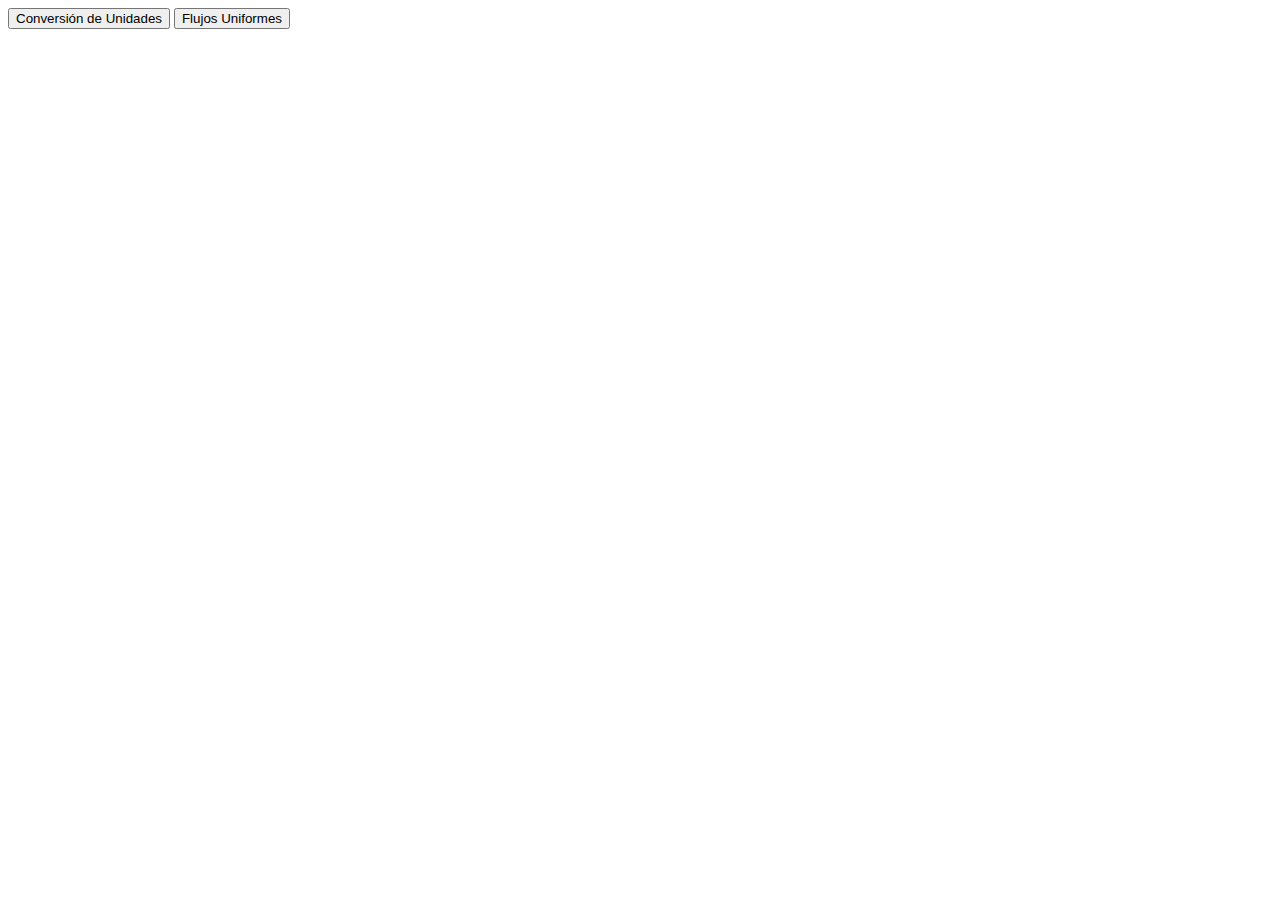
<file: index.html>
<!DOCTYPE html PUBLIC "-//W3C//DTD XHTML 1.0 Transitional//EN" "http://www.w3.org/TR/xhtml1/DTD/xhtml1-transitional.dtd">
<html xmlns="http://www.w3.org/1999/xhtml">
<head>
<meta http-equiv="Content-Type" content="text/html; charset=utf-8" />
<title>Usos de la ecuación de manning</title>
<link href="estilos.css" rel="stylesheet" type="text/css" />
<script type="text/javascript" src="ecuaciones.js"></script>
<script type="text/javascript" src="llamadasAsincronas.js"></script>
</head>

<body>
<button onclick="cargar()">Conversión de Unidades</button>
<button onclick="cargar2()">Flujos Uniformes</button>
<div id="areadecontenido"></div>
</body>
</html>
</file>
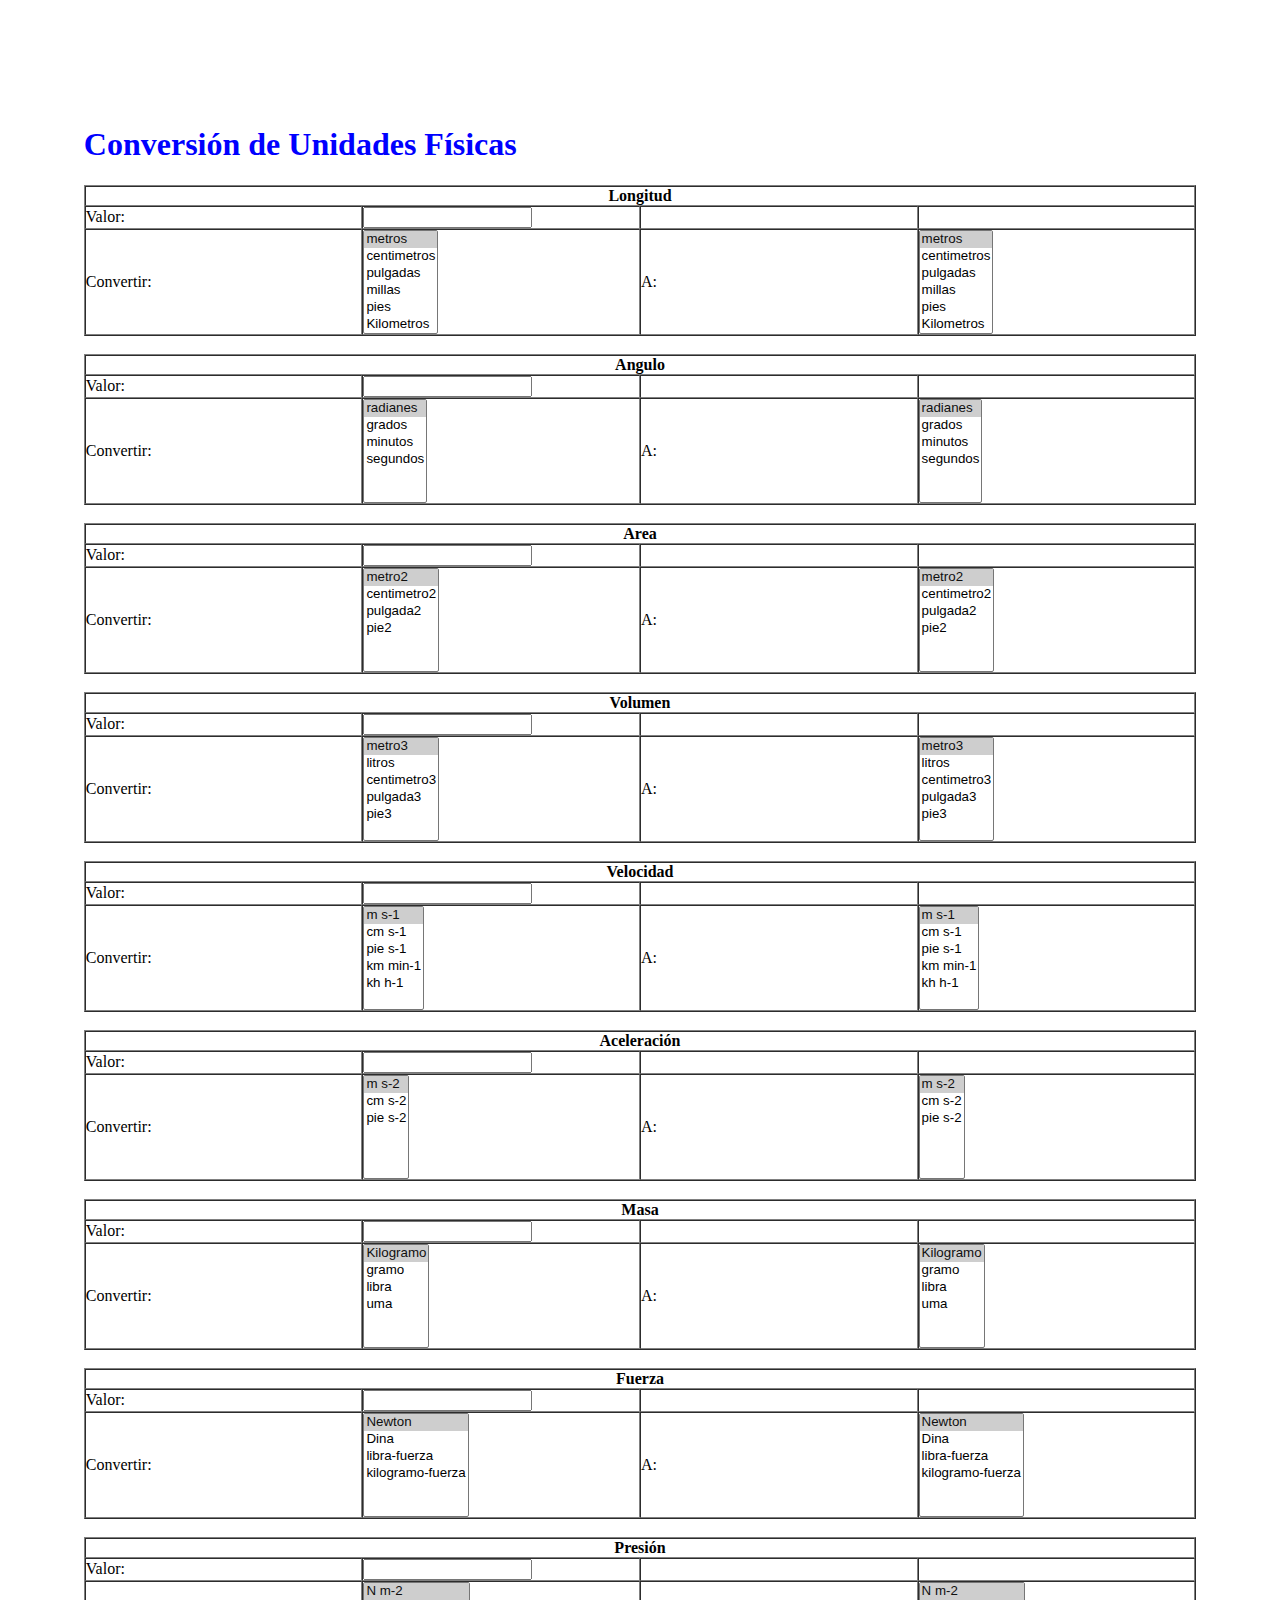
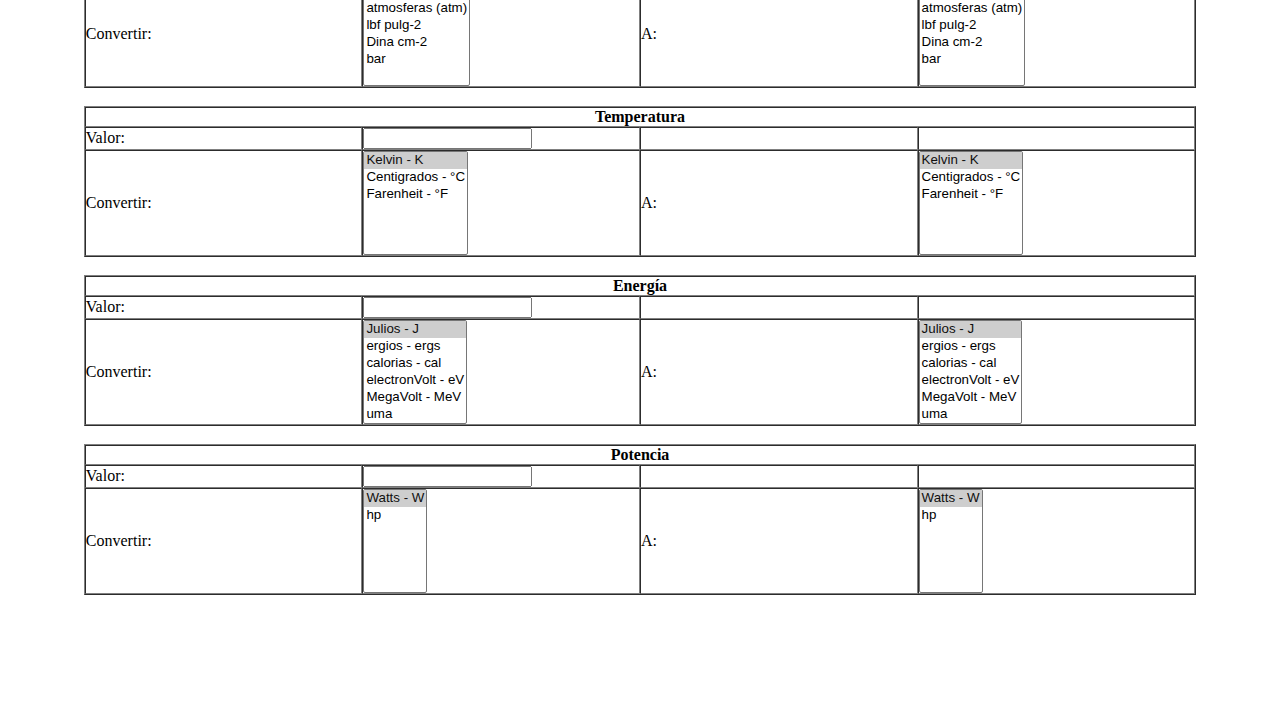
<file: conversiones1.html>
<!DOCTYPE html PUBLIC "-//W3C//DTD XHTML 1.0 Transitional//EN" "http://www.w3.org/TR/xhtml1/DTD/xhtml1-transitional.dtd">
<html xmlns="http://www.w3.org/1999/xhtml">
<head>
<meta http-equiv="Content-Type" content="text/html; charset=utf-8" />
<title>Documento sin título</title>
<link href="estilos.css" rel="stylesheet" type="text/css" />
<script type="text/javascript" src="ecuaciones.js"></script>
</head>

<body>

<div id="content1">
<h1>Conversión de Unidades Físicas</h1>
<table width="100%" border="1" cellspacing="0" cellpadding="0">
  <tr>
    <th scope="col" colspan="4">Longitud</th>
  </tr>
  <tr>
    <td>Valor: </td>
    <td><input type="text" size="18"/></td>
    <td>&nbsp;</td>
    <td>&nbsp;</td>
  </tr>
  <tr>
    <td>Convertir:</td>
    <td><select name="longitud" size="6">
  <option value="value1" selected>metros</option> 
  <option value="value2">centimetros</option>
  <option value="value3">pulgadas</option>
  <option value="value1">millas</option> 
  <option value="value2">pies</option>
  <option value="value3">Kilometros</option>
</select></td>
    <td>A:</td>
    <td><select name="longitud" size="6">
  <option value="value1" selected>metros</option> 
  <option value="value2">centimetros</option>
  <option value="value3">pulgadas</option>
  <option value="value1">millas</option> 
  <option value="value2">pies</option>
  <option value="value3">Kilometros</option>
</select></td>
  </tr>
</table><br />
<!-- ******************************************************************************************************* -->
<!-- ******************************************************************************************************* -->
<table width="100%" border="1" cellspacing="0" cellpadding="0">
  <tr>
    <th scope="col" colspan="4">Angulo</th>
  </tr>
  <tr>
    <td>Valor: </td>
    <td><input type="text" size="18"/></td>
    <td>&nbsp;</td>
    <td>&nbsp;</td>
  </tr>
  <tr>
    <td>Convertir:</td>
    <td><select name="longitud" size="6">
  <option value="value1" selected>radianes</option> 
  <option value="value2">grados</option>
  <option value="value3">minutos</option>
  <option value="value4">segundos</option> 
</select></td>
    <td>A:</td>
    <td><select name="longitud" size="6">
  <option value="value1" selected>radianes</option> 
  <option value="value2">grados</option>
  <option value="value3">minutos</option>
  <option value="value4">segundos</option>
</select></td>
  </tr>
</table><br />
<!-- ******************************************************************************************************* -->
<!-- ******************************************************************************************************* -->
<table width="100%" border="1" cellspacing="0" cellpadding="0">
  <tr>
    <th scope="col" colspan="4">Area</th>
  </tr>
  <tr>
    <td>Valor: </td>
    <td><input type="text" size="18"/></td>
    <td>&nbsp;</td>
    <td>&nbsp;</td>
  </tr>
  <tr>
    <td>Convertir:</td>
    <td><select name="longitud" size="6">
  <option value="value1" selected>metro2</option> 
  <option value="value2">centimetro2</option>
  <option value="value3">pulgada2</option>
  <option value="value4">pie2</option> 
</select></td>
    <td>A:</td>
    <td><select name="longitud" size="6">
  <option value="value1" selected>metro2</option> 
  <option value="value2">centimetro2</option>
  <option value="value3">pulgada2</option>
  <option value="value4">pie2</option>
</select></td>
  </tr>
</table><br />
<!-- ******************************************************************************************************* -->
<!-- ******************************************************************************************************* -->
<table width="100%" border="1" cellspacing="0" cellpadding="0">
  <tr>
    <th scope="col" colspan="4">Volumen</th>
  </tr>
  <tr>
    <td>Valor: </td>
    <td><input type="text" size="18"/></td>
    <td>&nbsp;</td>
    <td>&nbsp;</td>
  </tr>
  <tr>
    <td>Convertir:</td>
    <td><select name="longitud" size="6">
  <option value="value1" selected>metro3</option>
  <option value="value2">litros</option> 
  <option value="value3">centimetro3</option>
  <option value="value4">pulgada3</option>
  <option value="value5">pie3</option> 
</select></td>
    <td>A:</td>
    <td><select name="longitud" size="6">
  <option value="value1" selected>metro3</option>
  <option value="value2">litros</option> 
  <option value="value3">centimetro3</option>
  <option value="value4">pulgada3</option>
  <option value="value5">pie3</option> 
</select></td>
  </tr>
</table><br />
<!-- ******************************************************************************************************* -->
<!-- ******************************************************************************************************* -->
<table width="100%" border="1" cellspacing="0" cellpadding="0">
  <tr>
    <th scope="col" colspan="4">Velocidad</th>
  </tr>
  <tr>
    <td>Valor: </td>
    <td><input type="text" size="18"/></td>
    <td>&nbsp;</td>
    <td>&nbsp;</td>
  </tr>
  <tr>
    <td>Convertir:</td>
    <td><select name="longitud" size="6">
  <option value="value1" selected>m s-1</option>
  <option value="value2">cm s-1</option> 
  <option value="value3">pie s-1</option>
  <option value="value4">km min-1</option>
  <option value="value5">kh h-1</option> 
</select></td>
    <td>A:</td>
    <td><select name="longitud" size="6">
  <option value="value1" selected>m s-1</option>
  <option value="value2">cm s-1</option> 
  <option value="value3">pie s-1</option>
  <option value="value4">km min-1</option>
  <option value="value5">kh h-1</option> 
</select></td>
  </tr>
</table><br />
<!-- ******************************************************************************************************* -->
<!-- ******************************************************************************************************* -->
<table width="100%" border="1" cellspacing="0" cellpadding="0">
  <tr>
    <th scope="col" colspan="4">Aceleración</th>
  </tr>
  <tr>
    <td>Valor: </td>
    <td><input type="text" size="18"/></td>
    <td>&nbsp;</td>
    <td>&nbsp;</td>
  </tr>
  <tr>
    <td>Convertir:</td>
    <td><select name="longitud" size="6">
  <option value="value1" selected>m s-2</option>
  <option value="value2">cm s-2</option> 
  <option value="value3">pie s-2</option>
</select></td>
    <td>A:</td>
    <td><select name="longitud" size="6">
  <option value="value1" selected>m s-2</option>
  <option value="value2">cm s-2</option> 
  <option value="value3">pie s-2</option>
</select></td>
  </tr>
</table><br />
<!-- ******************************************************************************************************* -->
<!-- ******************************************************************************************************* -->
<table width="100%" border="1" cellspacing="0" cellpadding="0">
  <tr>
    <th scope="col" colspan="4">Masa</th>
  </tr>
  <tr>
    <td>Valor: </td>
    <td><input type="text" size="18"/></td>
    <td>&nbsp;</td>
    <td>&nbsp;</td>
  </tr>
  <tr>
    <td>Convertir:</td>
    <td><select name="longitud" size="6">
  <option value="value1" selected>Kilogramo</option>
  <option value="value2">gramo</option> 
  <option value="value3">libra</option>
  <option value="value4">uma</option>
</select></td>
    <td>A:</td>
    <td><select name="longitud" size="6">
  <option value="value1" selected>Kilogramo</option>
  <option value="value2">gramo</option> 
  <option value="value3">libra</option>
  <option value="value4">uma</option> 
</select></td>
  </tr>
</table><br />
<!-- ******************************************************************************************************* -->
<!-- ******************************************************************************************************* -->
<table width="100%" border="1" cellspacing="0" cellpadding="0">
  <tr>
    <th scope="col" colspan="4">Fuerza</th>
  </tr>
  <tr>
    <td>Valor: </td>
    <td><input type="text" size="18"/></td>
    <td>&nbsp;</td>
    <td>&nbsp;</td>
  </tr>
  <tr>
    <td>Convertir:</td>
    <td><select name="longitud" size="6">
  <option value="value1" selected>Newton</option>
  <option value="value2">Dina</option> 
  <option value="value3">libra-fuerza</option>
  <option value="value4">kilogramo-fuerza</option>
</select></td>
    <td>A:</td>
    <td><select name="longitud" size="6">
  <option value="value1" selected>Newton</option>
  <option value="value2">Dina</option> 
  <option value="value3">libra-fuerza</option>
  <option value="value4">kilogramo-fuerza</option> 
</select></td>
  </tr>
</table><br />
<!-- ******************************************************************************************************* -->
<!-- ******************************************************************************************************* -->
<table width="100%" border="1" cellspacing="0" cellpadding="0">
  <tr>
    <th scope="col" colspan="4">Presión</th>
  </tr>
  <tr>
    <td>Valor: </td>
    <td><input type="text" size="18"/></td>
    <td>&nbsp;</td>
    <td>&nbsp;</td>
  </tr>
  <tr>
    <td>Convertir:</td>
    <td><select name="longitud" size="6">
  <option value="value1" selected>N m-2</option>
  <option value="value2">atmosferas (atm)</option> 
  <option value="value3">lbf pulg-2</option>
  <option value="value4">Dina cm-2</option>
  <option value="value5">bar</option>
</select></td>
    <td>A:</td>
    <td><select name="longitud" size="6">
  <option value="value1" selected>N m-2</option>
  <option value="value2">atmosferas (atm)</option> 
  <option value="value3">lbf pulg-2</option>
  <option value="value4">Dina cm-2</option>
  <option value="value5">bar</option>
  </select></td>
  </tr>
</table><br />
<!-- ******************************************************************************************************* -->
<!-- ******************************************************************************************************* -->
<table width="100%" border="1" cellspacing="0" cellpadding="0">
  <tr>
    <th scope="col" colspan="4">Temperatura</th>
  </tr>
  <tr>
    <td>Valor: </td>
    <td><input type="text" size="18"/></td>
    <td>&nbsp;</td>
    <td>&nbsp;</td>
  </tr>
  <tr>
    <td>Convertir:</td>
    <td><select name="longitud" size="6">
  <option value="value1" selected>Kelvin - K</option>
  <option value="value2">Centigrados - °C</option> 
  <option value="value3">Farenheit - °F</option>
</select></td>
    <td>A:</td>
    <td><select name="longitud" size="6">
    <option value="value1" selected>Kelvin - K</option>
  <option value="value2">Centigrados - °C</option> 
  <option value="value3">Farenheit - °F</option>
	</select></td>
  </tr>
</table><br />
<!-- ******************************************************************************************************* -->
<!-- ******************************************************************************************************* -->
<table width="100%" border="1" cellspacing="0" cellpadding="0">
  <tr>
    <th scope="col" colspan="4">Energía</th>
  </tr>
  <tr>
    <td>Valor: </td>
    <td><input type="text" size="18"/></td>
    <td>&nbsp;</td>
    <td>&nbsp;</td>
  </tr>
  <tr>
    <td>Convertir:</td>
    <td><select name="longitud" size="6">
  <option value="value1" selected>Julios - J</option>
  <option value="value2">ergios - ergs</option> 
  <option value="value3">calorias - cal</option>
  <option value="value4">electronVolt - eV</option>
  <option value="value5">MegaVolt - MeV</option>
  <option value="value5">uma</option>
</select></td>
    <td>A:</td>
    <td><select name="longitud" size="6">
  <option value="value1" selected>Julios - J</option>
  <option value="value2">ergios - ergs</option> 
  <option value="value3">calorias - cal</option>
  <option value="value4">electronVolt - eV</option>
  <option value="value5">MegaVolt - MeV</option>
  <option value="value5">uma</option>  
  </select></td>
  </tr>
</table><br />
<!-- ******************************************************************************************************* -->
<!-- ******************************************************************************************************* -->
<table width="100%" border="1" cellspacing="0" cellpadding="0">
  <tr>
    <th scope="col" colspan="4">Potencia</th>
  </tr>
  <tr>
    <td>Valor: </td>
    <td><input type="text" size="18"/></td>
    <td>&nbsp;</td>
    <td>&nbsp;</td>
  </tr>
  <tr>
    <td>Convertir:</td>
    <td><select name="longitud" size="6">
  <option value="value1" selected>Watts - W</option>
  <option value="value2">hp</option> 
</select></td>
    <td>A:</td>
    <td><select name="longitud" size="6">
    <option value="value1" selected>Watts - W</option>
  <option value="value2">hp</option>  
	</select></td>
  </tr>
</table>
</div>

</body>
</html>
</file>
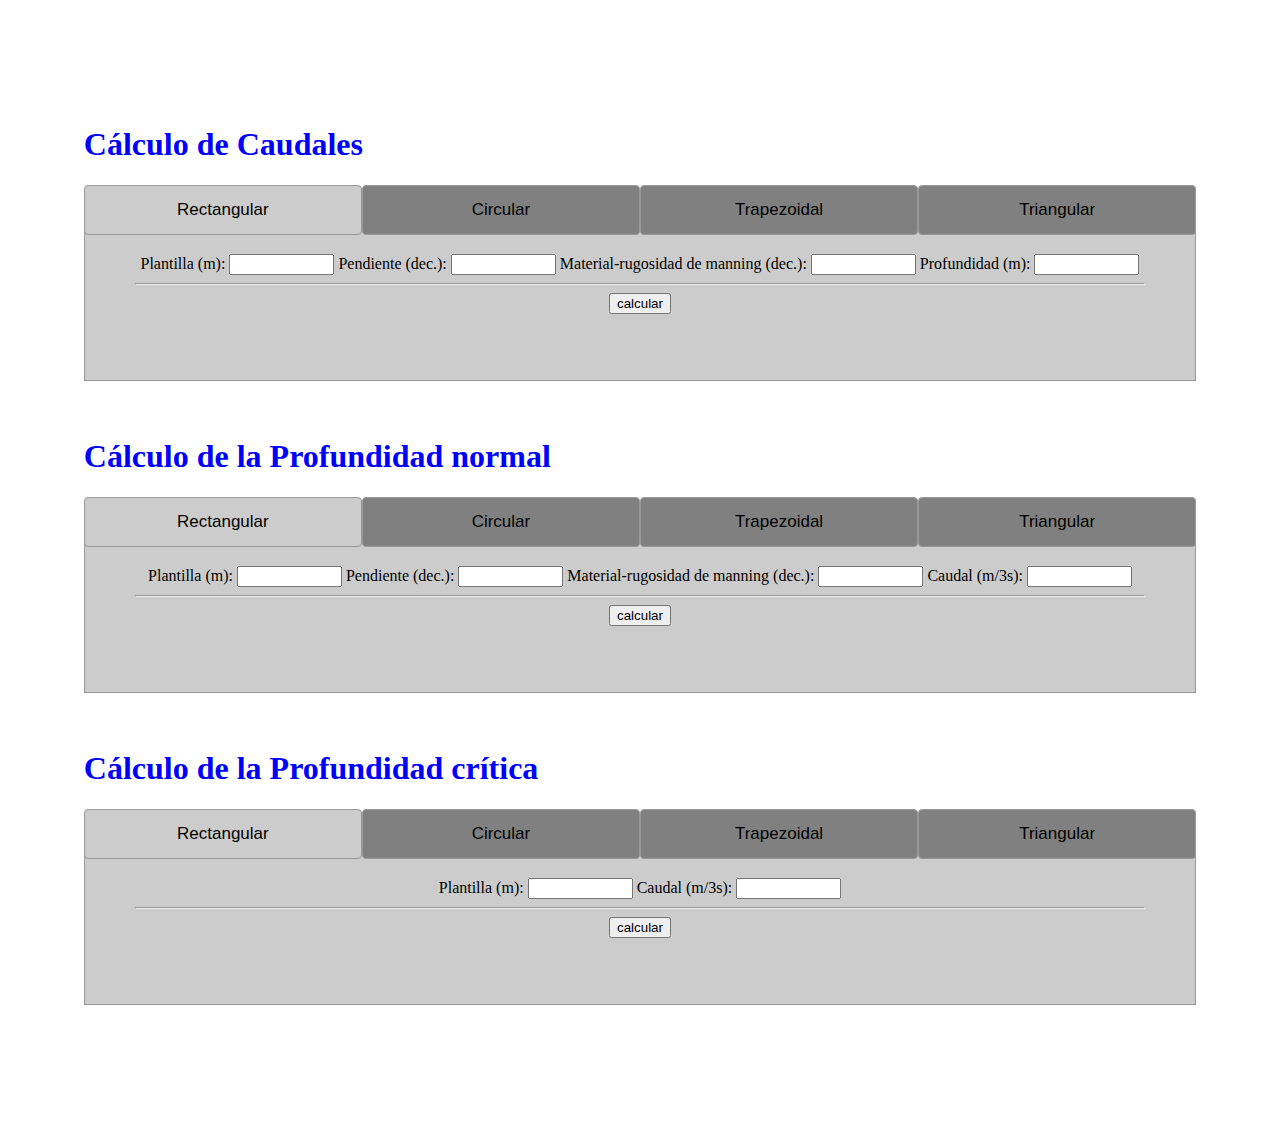
<file: flujouniforme.html>
<!DOCTYPE html PUBLIC "-//W3C//DTD XHTML 1.0 Transitional//EN" "http://www.w3.org/TR/xhtml1/DTD/xhtml1-transitional.dtd">
<html xmlns="http://www.w3.org/1999/xhtml">
<head>
<meta http-equiv="Content-Type" content="text/html; charset=utf-8" />
<title>Documento sin título</title>
<link href="estilos.css" rel="stylesheet" type="text/css" />
<script type="text/javascript" src="ecuaciones.js"></script>
</head>

<body>

<div id="content2">
<!-- Ventanas del calculo de caudales normales -->
<h1>Cálculo de Caudales</h1>
<button class="tablink1" onclick="openTab('div1',this,'rgb(204,204,204)','tablink1','tabcontent1','defaultOpen1')" id="defaultOpen1">Rectangular</button>
<button class="tablink1" onclick="openTab('div2',this,'rgb(204,204,204)','tablink1','tabcontent1','defaultOpen1')">Circular</button>
<button class="tablink1" onclick="openTab('div3',this,'rgb(204,204,204)','tablink1','tabcontent1','defaultOpen1')">Trapezoidal</button>
<button class="tablink1" onclick="openTab('div4',this,'rgb(204,204,204)','tablink1','tabcontent1','defaultOpen1')">Triangular</button>
<br />
<div class="tabcontent1" id="div1">
<form action="" method="" name="" class="">
Plantilla (m): <input name="plantilla1" type="text" size="10" maxlength="10" id="b1"/>
Pendiente (dec.): <input name="pendiente1" type="text" size="10" maxlength="10" id="sf1"/>
Material-rugosidad de manning (dec.): <input name="rugosidad de manning1" type="text" size="10" maxlength="10" id="n1"/>
Profundidad (m): <input name="profundidad1" type="text" size="10" maxlength="10" id="y1"/>
<hr />
<input name="btn1" type="button" id="calcular1" value="calcular" onclick="flow_unif_channel_rect()"/>
<p id="p1"></p>

</form>
</div>

<div class="tabcontent1" id="div2">
<form action="" method="" name="" class="">
Diámetro (m): <input name="diametro2" type="text" size="10" maxlength="10" id="d2"/>
Pendiente (dec.): <input name="pendiente2" type="text" size="10" maxlength="10" id="sf2"/>
Material-rugosidad de manning (dec.): <input name="rugosidad de manning2" type="text" size="10" maxlength="10" id="n2"/>
Profundidad (m): <input name="profundidad2" type="text" size="10" maxlength="10" id="y2"/>
<hr />
<input name="btn2" type="button" id="calcular2" value="calcular" onclick="flow_unif_channel_circ()"/>
<p id="p2"></p>

</form>
</div>

<div class="tabcontent1" id="div3">
<form action="" method="" name="" class="">
Plantilla (m): <input name="plantilla3" type="text" size="5" maxlength="5" id="b3"/>
Pendiente lateral-z: <input name="pendienteLateral3" type="text" size="5" maxlength="5" id="z3"/> 
Pendiente (dec.): <input name="pendiente3" type="text" size="5" maxlength="5" id="sf3"/>
Material-rugosidad de manning (dec.): <input name="rugosidad de manning3" type="text" size="5" maxlength="5" id="n3"/>
Profundidad (m): <input name="profundidad3" type="text" size="5" maxlength="5" id="y3"/>
<hr />
<input name="btn3" type="button" id="calcular3" value="calcular" onclick="flow_unif_channel_trap()"/>
<p id="p3"></p>

</form>
</div>

<div class="tabcontent1" id="div4">
<form action="" method="" name="" class="">
Pendiente lateral-z: <input name="pendienteLateral4" type="text" size="10" maxlength="10" id="z4"/>
Pendiente (dec.): <input name="pendiente4" type="text" size="10" maxlength="10" id="sf4"/>
Material-rugosidad de manning (dec.): <input name="rugosidad de manning4" type="text" size="10" maxlength="10" id="n4"/>
Profundidad (m): <input name="profundidad4" type="text" size="10" maxlength="10" id="y4"/>
<hr />
<input name="btn4" type="button" id="calcular4" value="calcular" onclick="flow_unif_channel_trian()"/>
<p id="p4"></p>

</form>
</div><br /><br />

<!-- Ventanas del calculo de profundidades normales -->

<h1>Cálculo de la Profundidad normal</h1>
<button class="tablink2" onclick="openTab('div5',this,'rgb(204,204,204)','tablink2','tabcontent2','defaultOpen2')" id="defaultOpen2">Rectangular</button>
<button class="tablink2" onclick="openTab('div6',this,'rgb(204,204,204)','tablink2','tabcontent2','defaultOpen2')">Circular</button>
<button class="tablink2" onclick="openTab('div7',this,'rgb(204,204,204)','tablink2','tabcontent2','defaultOpen2')">Trapezoidal</button>
<button class="tablink2" onclick="openTab('div8',this,'rgb(204,204,204)','tablink2','tabcontent2','defaultOpen2')">Triangular</button>
<br />
<div class="tabcontent2" id="div5">
<form action="" method="" name="" class="">
Plantilla (m): <input name="plantilla5" type="text" size="10" maxlength="10" id="b5"/>
Pendiente (dec.): <input name="pendiente5" type="text" size="10" maxlength="10" id="sf5"/>
Material-rugosidad de manning (dec.): <input name="rugosidad de manning5" type="text" size="10" maxlength="10" id="n5"/>
Caudal (m/3s): <input name="caudal5" type="text" size="10" maxlength="10" id="q5"/>
<hr />
<input name="btn5" type="button" id="calcular5" value="calcular" onclick="tiran_unif_canal_rect()"/>
<p id="p5"></p>

</form>
</div>

<div class="tabcontent2" id="div6">
<form action="" method="" name="" class="">
Diámetro (m): <input name="diametro6" type="text" size="10" maxlength="10" id="d6"/>
Pendiente (dec.): <input name="pendiente6" type="text" size="10" maxlength="10" id="sf6"/>
Material-rugosidad de manning (dec.): <input name="rugosidad de manning6" type="text" size="10" maxlength="10" id="n6"/>
Caudal (m3/s): <input name="caudal6" type="text" size="10" maxlength="10" id="q6"/>
<hr />
<input name="btn6" type="button" id="calcular6" value="calcular" onclick="tiran_unif_canal_circ()"/>
<p id="p6"></p>

</form>
</div>

<div class="tabcontent2" id="div7">
<form action="" method="" name="" class="">
Plantilla (m): <input name="plantilla7" type="text" size="5" maxlength="5" id="b7"/>
Pendiente lateral-z: <input name="pendienteLateral7" type="text" size="5" maxlength="5" id="z7"/> 
Pendiente (dec.): <input name="pendiente7" type="text" size="5" maxlength="5" id="sf7"/>
Material-rugosidad de manning (dec.): <input name="rugosidad de manning7" type="text" size="5" maxlength="5" id="n7"/>
Caudal (m3/s): <input name="caudal7" type="text" size="5" maxlength="5" id="q7"/>
<hr />
<input name="btn7" type="button" id="calcular7" value="calcular" onclick="tiran_unif_canal_trap()"/>
<p id="p7"></p>

</form>
</div>

<div class="tabcontent2" id="div8">
<form action="" method="" name="" class="">
Pendiente lateral-z: <input name="pendienteLateral8" type="text" size="10" maxlength="10" id="z8"/>
Pendiente (dec.): <input name="pendiente8" type="text" size="10" maxlength="10" id="sf8"/>
Material-rugosidad de manning (dec.): <input name="rugosidad de manning8" type="text" size="10" maxlength="10" id="n8"/>
Caudal (m3/s): <input name="caudal8" type="text" size="10" maxlength="10" id="q8"/>
<hr />
<input name="btn8" type="button" id="calcular8" value="calcular" onclick="tiran_unif_canal_trian()"/>
<p id="p8"></p>

</form>
</div><br /><br />
<!-- Ventanas del calculo de profundidades criticas -->

<h1>Cálculo de la Profundidad crítica</h1>
<button class="tablink3" onclick="openTab('div9',this,'rgb(204,204,204)','tablink3','tabcontent3','defaultOpen3')" id="defaultOpen3">Rectangular</button>
<button class="tablink3" onclick="openTab('div10',this,'rgb(204,204,204)','tablink3','tabcontent3','defaultOpen3')">Circular</button>
<button class="tablink3" onclick="openTab('div11',this,'rgb(204,204,204)','tablink3','tabcontent3','defaultOpen3')">Trapezoidal</button>
<button class="tablink3" onclick="openTab('div12',this,'rgb(204,204,204)','tablink3','tabcontent3','defaultOpen3')">Triangular</button>
<br />
<div class="tabcontent3" id="div9">
<form action="" method="" name="" class="">
Plantilla (m): <input name="plantilla9" type="text" size="10" maxlength="10" id="b9"/>
Caudal (m/3s): <input name="caudal9" type="text" size="10" maxlength="10" id="q9"/>
<hr />
<input name="btn9" type="button" id="calcular9" value="calcular" onclick="tiran_crit_canal_rect()"/>
<p id="p9"></p>

</form>
</div>

<div class="tabcontent3" id="div10">
<form action="" method="" name="" class="">
Diámetro (m): <input name="diametro10" type="text" size="10" maxlength="10" id="d10"/>
Caudal (m3/s): <input name="caudal10" type="text" size="10" maxlength="10" id="q10"/>
<hr />
<input name="btn10" type="button" id="calcular10" value="calcular" onclick="tiran_crit_canal_circ()"/>
<p id="p10"></p>

</form>
</div>

<div class="tabcontent3" id="div11">
<form action="" method="" name="" class="">
Plantilla (m): <input name="plantilla11" type="text" size="5" maxlength="5" id="b11"/>
Pendiente lateral-z: <input name="pendienteLateral11" type="text" size="5" maxlength="5" id="z11"/> 
Caudal (m3/s): <input name="caudal11" type="text" size="5" maxlength="5" id="q11"/>
<hr />
<input name="btn11" type="button" id="calcular11" value="calcular" onclick="tiran_crit_canal_trap()"/>
<p id="p11"></p>

</form>
</div>

<div class="tabcontent3" id="div12">
<form action="" method="" name="" class="">
Pendiente lateral-z: <input name="pendienteLateral12" type="text" size="10" maxlength="10" id="z12"/>
Caudal (m3/s): <input name="caudal12" type="text" size="10" maxlength="10" id="q12"/>
<hr />
<input name="btn12" type="button" id="calcular12" value="calcular" onclick="tiran_crit_canal_trian()"/>
<p id="p12"></p>

</form>
</div>
</div>

</body>
</html>
</file>
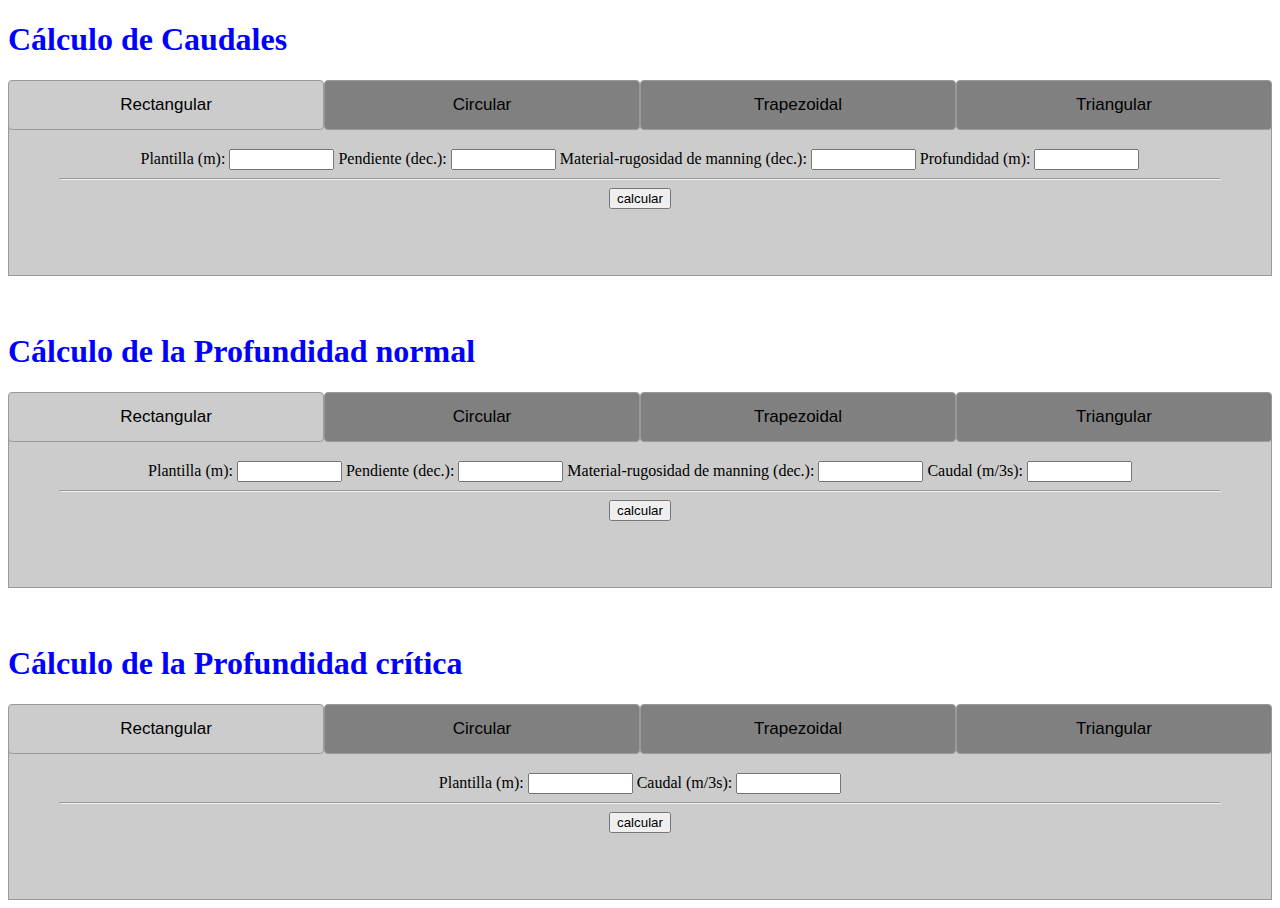
<file: Manning-1.html>
<!DOCTYPE html PUBLIC "-//W3C//DTD XHTML 1.0 Transitional//EN" "http://www.w3.org/TR/xhtml1/DTD/xhtml1-transitional.dtd">
<html xmlns="http://www.w3.org/1999/xhtml">
<head>
<meta http-equiv="Content-Type" content="text/html; charset=utf-8" />
<title>Usos de la ecuación de manning</title>
<link href="estilos.css" rel="stylesheet" type="text/css" />
<script type="text/javascript" src="ecuaciones.js"></script>
</head>

<body>
<div id=content>
<!-- Ventanas del calculo de caudales normales -->
<h1>Cálculo de Caudales</h1>
<button class="tablink1" onclick="openTab('div1',this,'rgb(204,204,204)','tablink1','tabcontent1','defaultOpen1')" id="defaultOpen1">Rectangular</button>
<button class="tablink1" onclick="openTab('div2',this,'rgb(204,204,204)','tablink1','tabcontent1','defaultOpen1')">Circular</button>
<button class="tablink1" onclick="openTab('div3',this,'rgb(204,204,204)','tablink1','tabcontent1','defaultOpen1')">Trapezoidal</button>
<button class="tablink1" onclick="openTab('div4',this,'rgb(204,204,204)','tablink1','tabcontent1','defaultOpen1')">Triangular</button>
<br />
<div class="tabcontent1" id="div1">
<form action="" method="" name="" class="">
Plantilla (m): <input name="plantilla1" type="text" size="10" maxlength="10" id="b1"/>
Pendiente (dec.): <input name="pendiente1" type="text" size="10" maxlength="10" id="sf1"/>
Material-rugosidad de manning (dec.): <input name="rugosidad de manning1" type="text" size="10" maxlength="10" id="n1"/>
Profundidad (m): <input name="profundidad1" type="text" size="10" maxlength="10" id="y1"/>
<hr />
<input name="btn1" type="button" id="calcular1" value="calcular" onclick="flow_unif_channel_rect()"/>
<p id="p1"></p>

</form>
</div>

<div class="tabcontent1" id="div2">
<form action="" method="" name="" class="">
Diámetro (m): <input name="diametro2" type="text" size="10" maxlength="10" id="d2"/>
Pendiente (dec.): <input name="pendiente2" type="text" size="10" maxlength="10" id="sf2"/>
Material-rugosidad de manning (dec.): <input name="rugosidad de manning2" type="text" size="10" maxlength="10" id="n2"/>
Profundidad (m): <input name="profundidad2" type="text" size="10" maxlength="10" id="y2"/>
<hr />
<input name="btn2" type="button" id="calcular2" value="calcular" onclick="flow_unif_channel_circ()"/>
<p id="p2"></p>

</form>
</div>

<div class="tabcontent1" id="div3">
<form action="" method="" name="" class="">
Plantilla (m): <input name="plantilla3" type="text" size="5" maxlength="5" id="b3"/>
Pendiente lateral-z: <input name="pendienteLateral3" type="text" size="5" maxlength="5" id="z3"/> 
Pendiente (dec.): <input name="pendiente3" type="text" size="5" maxlength="5" id="sf3"/>
Material-rugosidad de manning (dec.): <input name="rugosidad de manning3" type="text" size="5" maxlength="5" id="n3"/>
Profundidad (m): <input name="profundidad3" type="text" size="5" maxlength="5" id="y3"/>
<hr />
<input name="btn3" type="button" id="calcular3" value="calcular" onclick="flow_unif_channel_trap()"/>
<p id="p3"></p>

</form>
</div>

<div class="tabcontent1" id="div4">
<form action="" method="" name="" class="">
Pendiente lateral-z: <input name="pendienteLateral4" type="text" size="10" maxlength="10" id="z4"/>
Pendiente (dec.): <input name="pendiente4" type="text" size="10" maxlength="10" id="sf4"/>
Material-rugosidad de manning (dec.): <input name="rugosidad de manning4" type="text" size="10" maxlength="10" id="n4"/>
Profundidad (m): <input name="profundidad4" type="text" size="10" maxlength="10" id="y4"/>
<hr />
<input name="btn4" type="button" id="calcular4" value="calcular" onclick="flow_unif_channel_trian()"/>
<p id="p4"></p>

</form>
</div><br /><br />

<!-- Ventanas del calculo de profundidades normales -->

<h1>Cálculo de la Profundidad normal</h1>
<button class="tablink2" onclick="openTab('div5',this,'rgb(204,204,204)','tablink2','tabcontent2','defaultOpen2')" id="defaultOpen2">Rectangular</button>
<button class="tablink2" onclick="openTab('div6',this,'rgb(204,204,204)','tablink2','tabcontent2','defaultOpen2')">Circular</button>
<button class="tablink2" onclick="openTab('div7',this,'rgb(204,204,204)','tablink2','tabcontent2','defaultOpen2')">Trapezoidal</button>
<button class="tablink2" onclick="openTab('div8',this,'rgb(204,204,204)','tablink2','tabcontent2','defaultOpen2')">Triangular</button>
<br />
<div class="tabcontent2" id="div5">
<form action="" method="" name="" class="">
Plantilla (m): <input name="plantilla5" type="text" size="10" maxlength="10" id="b5"/>
Pendiente (dec.): <input name="pendiente5" type="text" size="10" maxlength="10" id="sf5"/>
Material-rugosidad de manning (dec.): <input name="rugosidad de manning5" type="text" size="10" maxlength="10" id="n5"/>
Caudal (m/3s): <input name="caudal5" type="text" size="10" maxlength="10" id="q5"/>
<hr />
<input name="btn5" type="button" id="calcular5" value="calcular" onclick="tiran_unif_canal_rect()"/>
<p id="p5"></p>

</form>
</div>

<div class="tabcontent2" id="div6">
<form action="" method="" name="" class="">
Diámetro (m): <input name="diametro6" type="text" size="10" maxlength="10" id="d6"/>
Pendiente (dec.): <input name="pendiente6" type="text" size="10" maxlength="10" id="sf6"/>
Material-rugosidad de manning (dec.): <input name="rugosidad de manning6" type="text" size="10" maxlength="10" id="n6"/>
Caudal (m3/s): <input name="caudal6" type="text" size="10" maxlength="10" id="q6"/>
<hr />
<input name="btn6" type="button" id="calcular6" value="calcular" onclick="tiran_unif_canal_circ()"/>
<p id="p6"></p>

</form>
</div>

<div class="tabcontent2" id="div7">
<form action="" method="" name="" class="">
Plantilla (m): <input name="plantilla7" type="text" size="5" maxlength="5" id="b7"/>
Pendiente lateral-z: <input name="pendienteLateral7" type="text" size="5" maxlength="5" id="z7"/> 
Pendiente (dec.): <input name="pendiente7" type="text" size="5" maxlength="5" id="sf7"/>
Material-rugosidad de manning (dec.): <input name="rugosidad de manning7" type="text" size="5" maxlength="5" id="n7"/>
Caudal (m3/s): <input name="caudal7" type="text" size="5" maxlength="5" id="q7"/>
<hr />
<input name="btn7" type="button" id="calcular7" value="calcular" onclick="tiran_unif_canal_trap()"/>
<p id="p7"></p>

</form>
</div>

<div class="tabcontent2" id="div8">
<form action="" method="" name="" class="">
Pendiente lateral-z: <input name="pendienteLateral8" type="text" size="10" maxlength="10" id="z8"/>
Pendiente (dec.): <input name="pendiente8" type="text" size="10" maxlength="10" id="sf8"/>
Material-rugosidad de manning (dec.): <input name="rugosidad de manning8" type="text" size="10" maxlength="10" id="n8"/>
Caudal (m3/s): <input name="caudal8" type="text" size="10" maxlength="10" id="q8"/>
<hr />
<input name="btn8" type="button" id="calcular8" value="calcular" onclick="tiran_unif_canal_trian()"/>
<p id="p8"></p>

</form>
</div><br /><br />
<!-- Ventanas del calculo de profundidades criticas -->

<h1>Cálculo de la Profundidad crítica</h1>
<button class="tablink3" onclick="openTab('div9',this,'rgb(204,204,204)','tablink3','tabcontent3','defaultOpen3')" id="defaultOpen3">Rectangular</button>
<button class="tablink3" onclick="openTab('div10',this,'rgb(204,204,204)','tablink3','tabcontent3','defaultOpen3')">Circular</button>
<button class="tablink3" onclick="openTab('div11',this,'rgb(204,204,204)','tablink3','tabcontent3','defaultOpen3')">Trapezoidal</button>
<button class="tablink3" onclick="openTab('div12',this,'rgb(204,204,204)','tablink3','tabcontent3','defaultOpen3')">Triangular</button>
<br />
<div class="tabcontent3" id="div9">
<form action="" method="" name="" class="">
Plantilla (m): <input name="plantilla9" type="text" size="10" maxlength="10" id="b9"/>
Caudal (m/3s): <input name="caudal5" type="text" size="10" maxlength="10" id="q5"/>
<hr />
<input name="btn9" type="button" id="calcular9" value="calcular" onclick="tiran_crit_canal_rect()"/>
<p id="p9"></p>

</form>
</div>

<div class="tabcontent3" id="div10">
<form action="" method="" name="" class="">
Diámetro (m): <input name="diametro10" type="text" size="10" maxlength="10" id="d10"/>
Caudal (m3/s): <input name="caudal10" type="text" size="10" maxlength="10" id="q10"/>
<hr />
<input name="btn10" type="button" id="calcular10" value="calcular" onclick="tiran_crit_canal_circ()"/>
<p id="p10"></p>

</form>
</div>

<div class="tabcontent3" id="div11">
<form action="" method="" name="" class="">
Plantilla (m): <input name="plantilla11" type="text" size="5" maxlength="5" id="b11"/>
Pendiente lateral-z: <input name="pendienteLateral11" type="text" size="5" maxlength="5" id="z11"/> 
Caudal (m3/s): <input name="caudal11" type="text" size="5" maxlength="5" id="q11"/>
<hr />
<input name="btn11" type="button" id="calcular11" value="calcular" onclick="tiran_crit_canal_trap()"/>
<p id="p11"></p>

</form>
</div>

<div class="tabcontent3" id="div12">
<form action="" method="" name="" class="">
Pendiente lateral-z: <input name="pendienteLateral12" type="text" size="10" maxlength="10" id="z12"/>
Caudal (m3/s): <input name="caudal12" type="text" size="10" maxlength="10" id="q12"/>
<hr />
<input name="btn12" type="button" id="calcular12" value="calcular" onclick="tiran_crit_canal_trian()"/>
<p id="p11"></p>

</form>
</div>
</div>
</body>
</html>
</file>
<file: estilos.css>
@charset "utf-8";
/* CSS Document */
#content1, #content2 {
	margin:10% 6%;
	}
h1{
	color:rgb(0,0,255);
	}
.tablink1, .tablink2, .tablink3 {
  background-color:gray;
  float: left;
  border: solid 1px rgb(153,153,153);
  border-radius:4px;
  outline: none;
  cursor: pointer;
  padding: 14px 16px;
  font-size: 17px;
  width: 25%;
}
#defaultOpen1,#defaultOpen2,#defaultOpen3{background-color: rgb(204,204,204);}

/* Change background color of buttons on hover */
.tablink:hover {
  background-color: #777;
}

/* Set default styles for tab content */
.tabcontent1, .tabcontent2, .tabcontent3 {
  display: none;
  padding: 50px;
  text-align: center;
  border: solid 1px rgb(153,153,153);
}

/* Style each tab content individually */
#div1,#div5,#div9 {background-color:rgb(204,204,204); display:block;}
#div2,#div6,#div10 {background-color:rgb(204,204,204);}
#div3,#div7,#div11 {background-color:rgb(204,204,204);}
#div4,#div8,#div12 {background-color:rgb(204,204,204);}

td{
	width:25%;}
</file>
